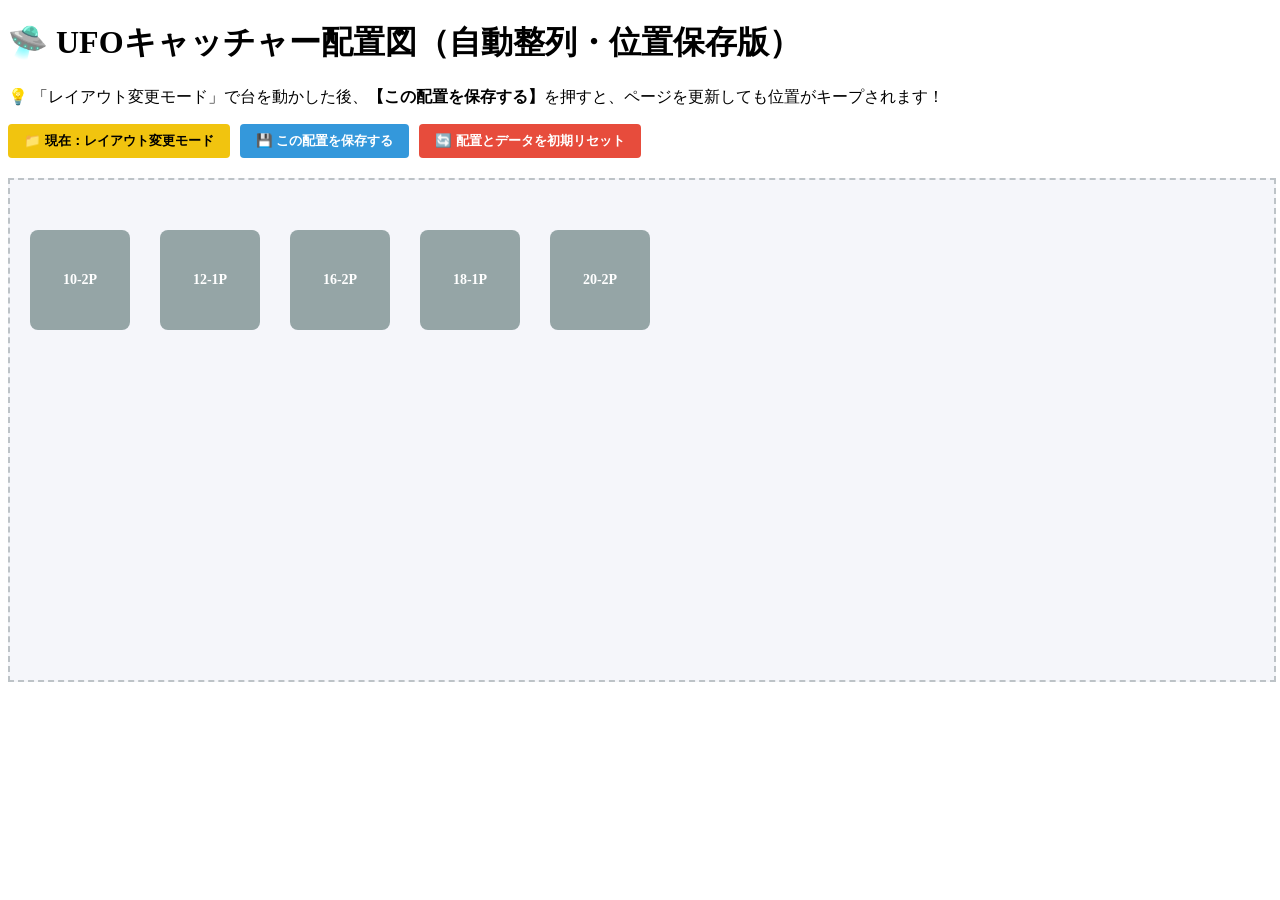
<file: index.html>
<!DOCTYPE html>
<html lang="ja">
<head>
    <meta charset="UTF-8">
    <title>位置保存＆自動整列マップ（データ保存版）</title>
    <!-- 外部CSSファイルを読み込む -->
    <link rel="stylesheet" href="style.css">
</head>
<body>

    <h1>🛸 UFOキャッチャー配置図（自動整列・位置保存版）</h1>
    <p>💡 「レイアウト変更モード」で台を動かした後、<b>【この配置を保存する】</b>を押すと、ページを更新しても位置がキープされます！</p>

    <div class="btn-group">
        <button id="mode-btn" onclick="toggleMode()" style="background-color: #f1c40f;">📁 現在：レイアウト変更モード</button>
        <button onclick="savePositions()" style="background-color: #3498db; color: white;">💾 この配置を保存する</button>
        <button onclick="clearPositions()" style="background-color: #e74c3c; color: white;">🔄 配置とデータを初期リセット</button>
    </div>

    <div class="shop-floor" id="floor">
        <div class="crane-game" id="booth-10-2P">10-2P</div>
        <div class="crane-game" id="booth-12-1P">12-1P</div>
        <div class="crane-game" id="booth-16-2P">16-2P</div>
        <div class="crane-game" id="booth-18-1P">18-1P</div>
        <div class="crane-game" id="booth-20-2P">20-2P</div>
    </div>

    <!-- 外部JavaScriptファイルを読み込む（必ずHTML要素の後ろ） -->
    <script src="script.js"></script>
</body>
</html>
</file>
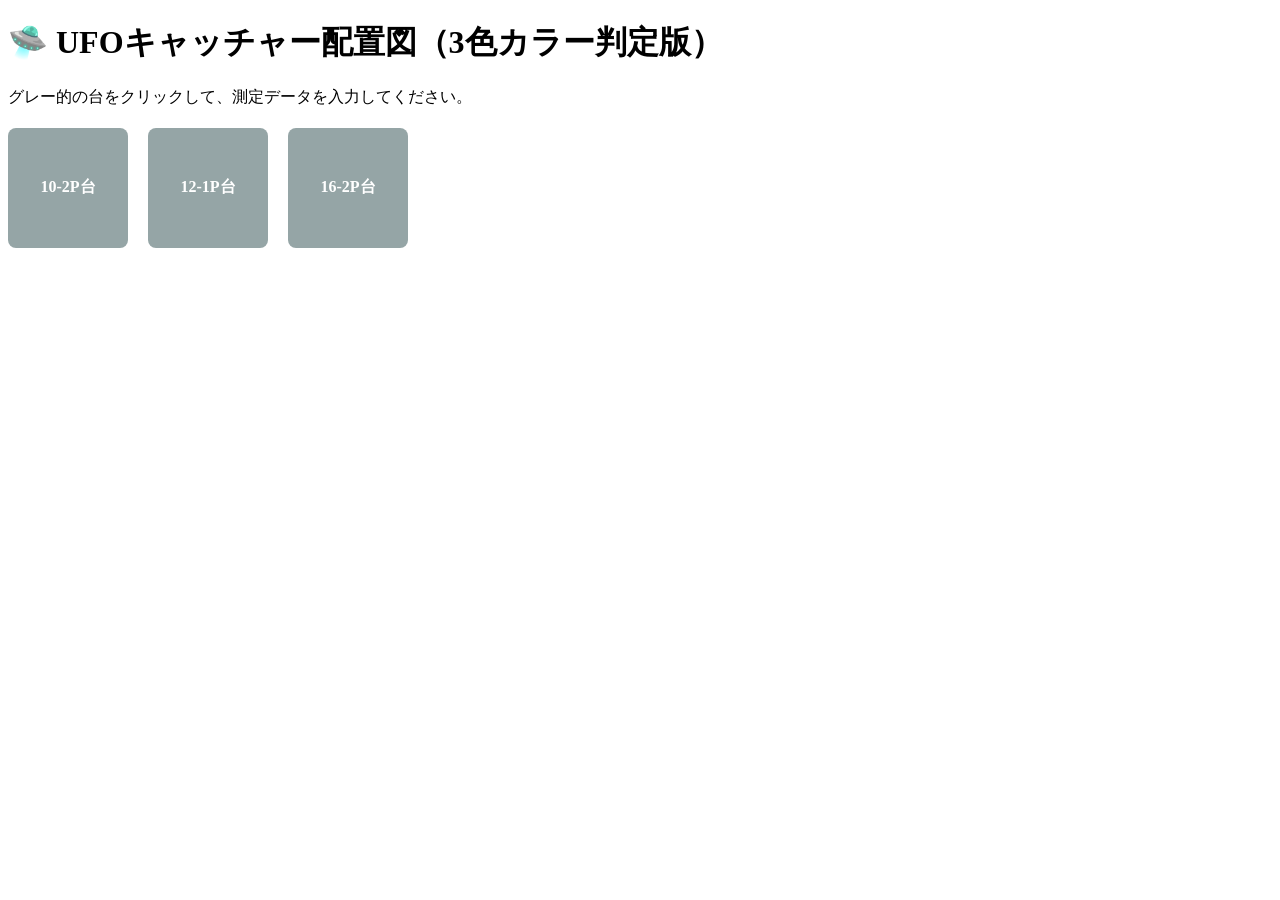
<file: testgame-1.html>
<!DOCTYPE html>
<html lang="ja">
<head>
    <meta charset="UTF-8">
    <title>簡易ゲーセンマップ（3色判定版）</title>
    <style>
        .shop-map { display: flex; gap: 20px; margin-top: 20px; }
        
        /* 1. 初期状態（未判定）はグレー（灰色） */
        .crane-game {
            width: 120px; height: 120px;
            background-color: #95a5a6; color: white;
            display: flex; align-items: center; justify-content: center;
            font-weight: bold; cursor: pointer; border-radius: 8px;
            transition: background-color 0.3s; /* 色が滑らかに変わるおまけ */
        }
        
        /* 2. 正常判定が出たらグリーン（緑色）に変えるルール */
        .success { background-color: #2ecc71 !important; }

        /* 3. 異常が出たらレッド（赤色）に変えるルール */
        .danger { background-color: #e74c3c !important; }
    </style>
</head>
<body>

    <h1>🛸 UFOキャッチャー配置図（3色カラー判定版）</h1>
    <p>グレー的の台をクリックして、測定データを入力してください。</p>

    <div class="shop-map">
        <div class="crane-game" id="booth-10-2P" onclick="checkData('10-2P')">10-2P台</div>
        <div class="crane-game" id="booth-12-1P" onclick="checkData('12-1P')">12-1P台</div>
        <div class="crane-game" id="booth-16-2P" onclick="checkData('16-2P')">16-2P台</div>
    </div>

    <script>
        const avg = 3.90;
        const threshold = 0.08;

        function checkData(boothName) {
            let input = prompt(boothName + "番台的の推定値を入力してください：");
            
            if (input !== null) {
                // 半角・全角変換し、数値に変換
                let value = parseFloat(input); 

                // エラー対策（文字が入力されたら弾く）
                if (isNaN(value)) {
                    alert("❌ エラー：半角または全角の数字で入力してください！");
                    return; 
                }

                let diff = Math.abs(value - avg);
                let element = document.getElementById("booth-" + boothName);

                if (diff > threshold) {
                    alert("⚠️ 異常値を検知しました！台を赤くします。");
                    element.classList.add("danger");
                    element.classList.remove("success"); // 緑色を消す
                } else {
                    alert("✅ 正常値の範囲内です。台を緑にします。");
                    element.classList.add("success");
                    element.classList.remove("danger"); // 赤色を消す
                }
            }
        }
    </script>
</body>
</html>
</file>
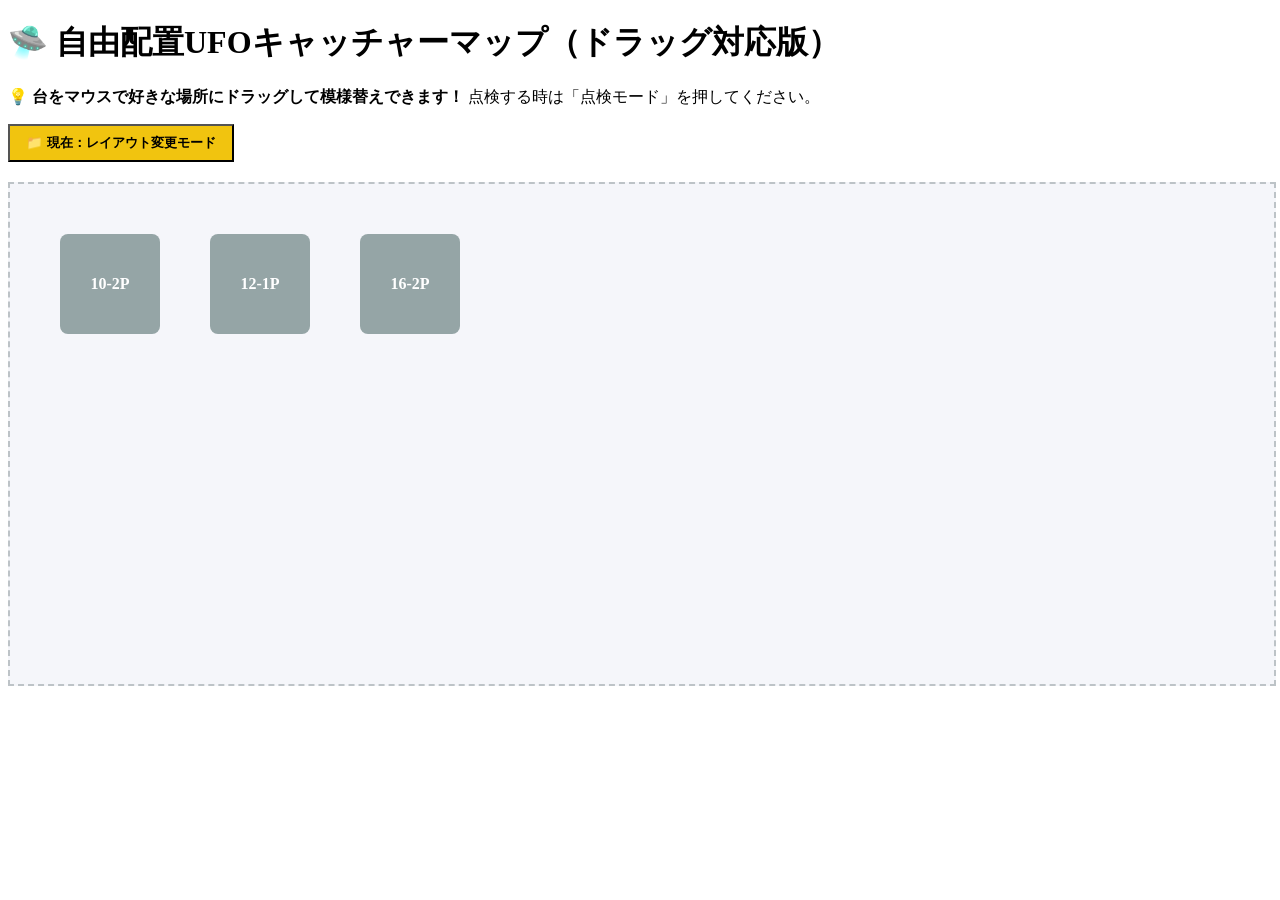
<file: testgame-2.html>
<!DOCTYPE html>
<html lang="ja">
<head>
    <meta charset="UTF-8">
    <title>自由配置ゲーセンマップ</title>
    <style>
        /* お店の床（エリア）の見た目 */
        .shop-floor {
            width: 100%; height: 500px;
            background-color: #f5f6fa; border: 2px dashed #bdc3c7;
            position: relative; margin-top: 20px; overflow: hidden;
        }
        
        /* コマ（UFOキャッチャーの台）の見た目 */
        .crane-game {
            width: 100px; height: 100px;
            background-color: #95a5a6; color: white;
            display: flex; align-items: center; justify-content: center;
            font-weight: bold; border-radius: 8px;
            position: absolute; /* 自由な場所に配置できるようにする設定 */
            cursor: move; /* マウスを載せたときに「移動できるよ」の矢印にする */
            user-select: none;
            transition: background-color 0.3s;
        }
        
        .success { background-color: #2ecc71 !important; }
        .danger { background-color: #e74c3c !important; }

        /* ボタン類の配置 */
        .btn-group { margin-top: 10px; display: flex; gap: 10px; }
        button { padding: 8px 16px; font-weight: bold; cursor: pointer; }
    </style>
</head>
<body>

    <h1>🛸 自由配置UFOキャッチャーマップ（ドラッグ対応版）</h1>
    <p>💡 <b>台をマウスで好きな場所にドラッグして模様替えできます！</b> 点検する時は「点検モード」を押してください。</p>

    <div class="btn-group">
        <button id="mode-btn" onclick="toggleMode()" style="background-color: #f1c40f;">📁 現在：レイアウト変更モード</button>
    </div>

    <!-- お店の床の箱（この中で自由に動かせます） -->
    <div class="shop-floor" id="floor">
        <!-- 初期位置を少しずつずらして配置 -->
        <div class="crane-game" id="booth-10-2P" style="top: 50px; left: 50px;">10-2P</div>
        <div class="crane-game" id="booth-12-1P" style="top: 50px; left: 200px;">12-1P</div>
        <div class="crane-game" id="booth-16-2P" style="top: 50px; left: 350px;">16-2P</div>
    </div>

    <script>
        const avg = 3.90;
        const threshold = 0.08;
        let isEditMode = true; // 最初はレイアウト変更モード

        // モードを切り替えるボタンの処理
        function toggleMode() {
            isEditMode = !isEditMode;
            const btn = document.getElementById("mode-btn");
            if (isEditMode) {
                btn.innerText = "📁 現在：レイアウト変更モード";
                btn.style.backgroundColor = "#f1c40f";
            } else {
                btn.innerText = "🔍 現在：点検モード（クリックで入力）";
                btn.style.backgroundColor = "#2ecc71";
                btn.style.color = "white";
            }
        }

        // --- ここから下は「マウスで動かすため」の先人の知恵（JSマジック） ---
        const games = document.querySelectorAll('.crane-game');
        games.forEach(game => {
            let isDragging = false;
            let offsetX, offsetY;

            // マウスを押したとき
            game.addEventListener('mousedown', (e) => {
                if (!isEditMode) {
                    // 点検モードならクリックしてデータ入力
                    checkData(game.id.replace('booth-', ''));
                    return;
                }
                isDragging = true;
                offsetX = e.clientX - game.getBoundingClientRect().left;
                offsetY = e.clientY - game.getBoundingClientRect().top;
                game.style.zIndex = 1000; // 動かしている台を一番手前にする
            });

            // マウスを動かしているとき
            document.addEventListener('mousemove', (e) => {
                if (!isDragging) return;
                const floor = document.getElementById('floor').getBoundingClientRect();
                let x = e.clientX - floor.left - offsetX;
                let y = e.clientY - floor.top - offsetY;
                
                // 床の外にはみ出さないように制限
                x = Math.max(0, Math.min(x, floor.width - game.offsetWidth));
                y = Math.max(0, Math.min(y, floor.height - game.offsetHeight));

                game.style.left = x + 'px';
                game.style.top = y + 'px';
            });

            // マウスを離したとき
            document.addEventListener('mouseup', () => {
                if (!isDragging) return;
                isDragging = false;
                game.style.zIndex = 1;
            });
        });

        // いつもの判定用JavaScript
        function checkData(boothName) {
            let input = prompt(boothName + "番台の推定値を入力してください：");
            if (input !== null) {
                let value = parseFloat(input); 
                if (isNaN(value)) {
                    alert("❌ エラー：数字で入力してください！");
                    return; 
                }
                let diff = Math.abs(value - avg);
                let element = document.getElementById("booth-" + boothName);

                if (diff > threshold) {
                    element.classList.add("danger");
                    element.classList.remove("success");
                } else {
                    element.classList.add("success");
                    element.classList.remove("danger");
                }
            }
        }
    </script>
</body>
</html>
</file>
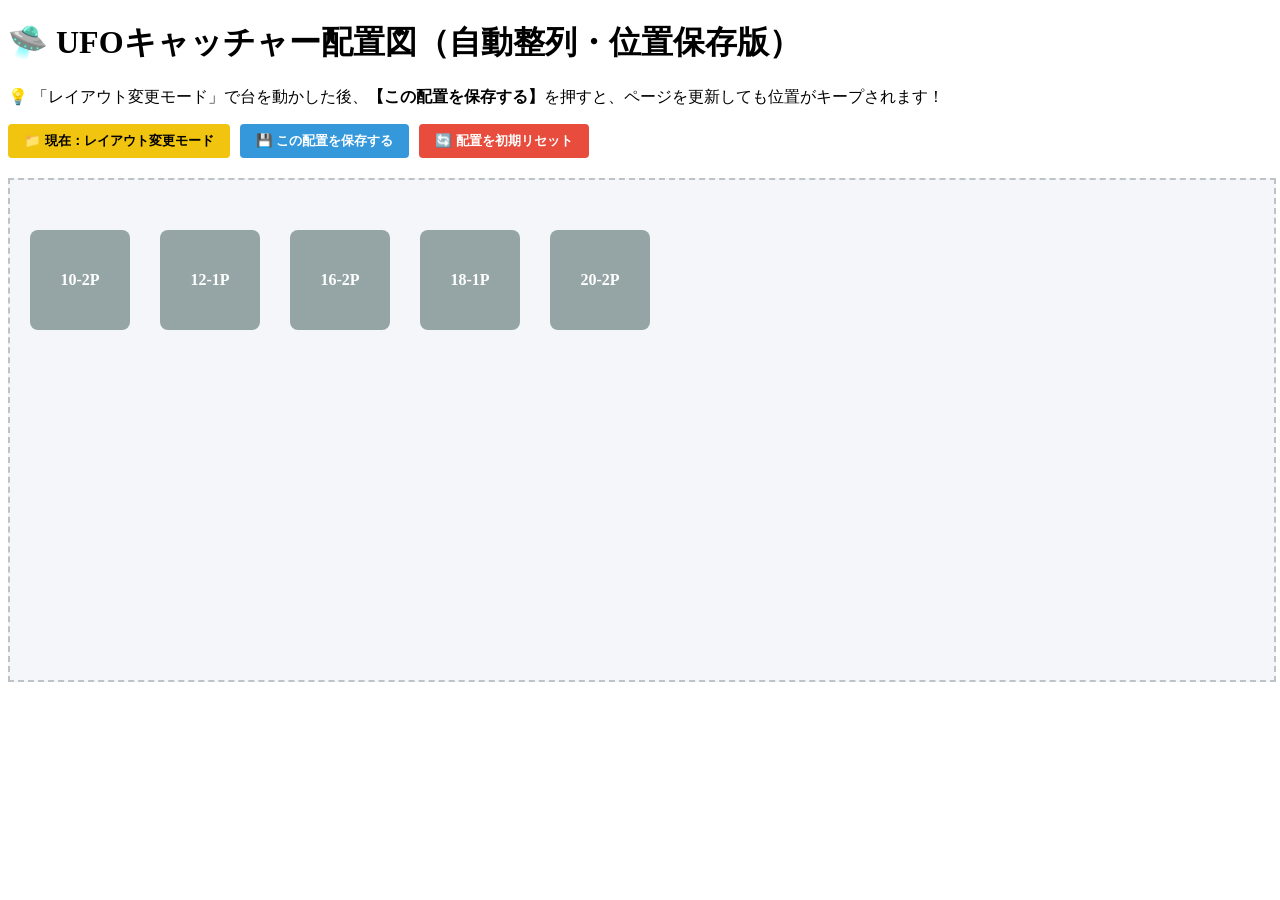
<file: testgame-3.html>
<!DOCTYPE html>
<html lang="ja">
<head>
    <meta charset="UTF-8">
    <title>位置保存＆自動整列マップ</title>
    <style>
        .shop-floor {
            width: 100%; height: 500px;
            background-color: #f5f6fa; border: 2px dashed #bdc3c7;
            position: relative; margin-top: 20px; overflow: hidden;
        }
        .crane-game {
            width: 100px; height: 100px;
            background-color: #95a5a6; color: white;
            display: flex; align-items: center; justify-content: center;
            font-weight: bold; border-radius: 8px;
            position: absolute; cursor: move; user-select: none;
            transition: background-color 0.3s;
        }
        .success { background-color: #2ecc71 !important; }
        .danger { background-color: #e74c3c !important; }
        .btn-group { margin-top: 10px; display: flex; gap: 10px; }
        button { padding: 8px 16px; font-weight: bold; cursor: pointer; border-radius: 4px; border: none; }
    </style>
</head>
<body>

    <h1>🛸 UFOキャッチャー配置図（自動整列・位置保存版）</h1>
    <p>💡 「レイアウト変更モード」で台を動かした後、<b>【この配置を保存する】</b>を押すと、ページを更新しても位置がキープされます！</p>

    <div class="btn-group">
        <button id="mode-btn" onclick="toggleMode()" style="background-color: #f1c40f;">📁 現在：レイアウト変更モード</button>
        <button onclick="savePositions()" style="background-color: #3498db; color: white;">💾 この配置を保存する</button>
        <button onclick="clearPositions()" style="background-color: #e74c3c; color: white;">🔄 配置を初期リセット</button>
    </div>

    <!-- ★ここに台（行）を足すだけで、自動で横にズレて並びます！ -->
    <div class="shop-floor" id="floor">
        <div class="crane-game" id="booth-10-2P">10-2P</div>
        <div class="crane-game" id="booth-12-1P">12-1P</div>
        <div class="crane-game" id="booth-16-2P">16-2P</div>
        <div class="crane-game" id="booth-18-1P">18-1P</div> <!-- コピペで増やした台 -->
        <div class="crane-game" id="booth-20-2P">20-2P</div> <!-- コピペで増やした台 -->
    </div>

    <script>
        const avg = 3.90;
        const threshold = 0.08;
        let isEditMode = true;

        // 🧠 あなたの考えた「台が増えるごとに横にずらす」理屈の心臓部
        const games = document.querySelectorAll('.crane-game');
        
        // 保存された位置データをブラウザの記憶庫から読み込む
        let savedPositions = JSON.parse(localStorage.getItem('ufo_positions')) || {};

        games.forEach((game, index) => {
            // もし保存された位置があればそれを使い、なければ「カウント(index) × 130px」ずつ右にずらす！
            if (savedPositions[game.id]) {
                game.style.left = savedPositions[game.id].left;
                game.style.top = savedPositions[game.id].top;
            } else {
                game.style.left = (index * 130 + 20) + 'px'; // 横にずらす計算式（だるさ解消！）
                game.style.top = '50px';
            }

            // ドラッグ＆ドロップの見張り番（中身は前回と同じ）
            let isDragging = false;
            let offsetX, offsetY;

            game.addEventListener('mousedown', (e) => {
                if (!isEditMode) { checkData(game.id.replace('booth-', '')); return; }
                isDragging = true;
                offsetX = e.clientX - game.getBoundingClientRect().left;
                offsetY = e.clientY - game.getBoundingClientRect().top;
                game.style.zIndex = 1000;
            });

            document.addEventListener('mousemove', (e) => {
                if (!isDragging) return;
                const floor = document.getElementById('floor').getBoundingClientRect();
                let x = e.clientX - floor.left - offsetX;
                let y = e.clientY - floor.top - offsetY;
                x = Math.max(0, Math.min(x, floor.width - game.offsetWidth));
                y = Math.max(0, Math.min(y, floor.height - game.offsetHeight));
                game.style.left = x + 'px';
                game.style.top = y + 'px';
            });

            document.addEventListener('mouseup', () => { if (isDragging) { isDragging = false; game.style.zIndex = 1; } });
        });

        // 🧠 「動かした位置を保存する」理屈の心臓部
        function savePositions() {
            let positions = {};
            games.forEach(game => {
                positions[game.id] = { left: game.style.left, top: game.style.top };
            });
            localStorage.setItem('ufo_positions', JSON.stringify(positions)); // ブラウザの記憶庫に保存
            alert("💾 新しいレイアウトを保存しました！");
        }

        // 配置を元に戻すボタンの処理
        function clearPositions() {
            localStorage.removeItem('ufo_positions');
            alert("🔄 配置をリセットしました。ページを再読み込みします。");
            location.reload();
        }

        function toggleMode() {
            isEditMode = !isEditMode;
            const btn = document.getElementById("mode-btn");
            if (isEditMode) {
                btn.innerText = "📁 現在：レイアウト変更モード"; btn.style.backgroundColor = "#f1c40f"; btn.style.color = "black";
            } else {
                btn.innerText = "🔍 現在：点検モード（クリックで入力）"; btn.style.backgroundColor = "#2ecc71"; btn.style.color = "white";
            }
        }

        function checkData(boothName) {
            let input = prompt(boothName + "番台の推定値を入力してください：");
            if (input !== null) {
                let value = parseFloat(input); 
                if (isNaN(value)) { alert("❌ エラー：数字で入力してください！"); return; }
                let diff = Math.abs(value - avg);
                let element = document.getElementById("booth-" + boothName);
                if (diff > threshold) { element.classList.add("danger"); element.classList.remove("success"); }
                else { element.classList.add("success"); element.classList.remove("danger"); }
            }
        }
    </script>
</body>
</html>
</file>
<file: style.css>
.shop-floor {
    width: 100%;
    height: 500px;
    background-color: #f5f6fa;
    border: 2px dashed #bdc3c7;
    position: relative;
    margin-top: 20px;
    overflow: hidden;
}

.crane-game {
    width: 100px;
    height: 100px;
    background-color: #95a5a6;
    color: white;
    display: flex;
    flex-direction: column;
    align-items: center;
    justify-content: center;
    font-weight: bold;
    border-radius: 8px;
    position: absolute;
    cursor: move;
    user-select: none;
    transition: background-color 0.3s;
    text-align: center;
    font-size: 14px;
    line-height: 1.4;
}

.crane-game span {
    font-size: 11px;
    opacity: 0.9;
    margin-top: 4px;
    font-weight: normal;
}

.success {
    background-color: #2ecc71 !important;
}

.danger {
    background-color: #e74c3c !important;
}

.btn-group {
    margin-top: 10px;
    display: flex;
    gap: 10px;
}

button {
    padding: 8px 16px;
    font-weight: bold;
    cursor: pointer;
    border-radius: 4px;
    border: none;
}
</file>
